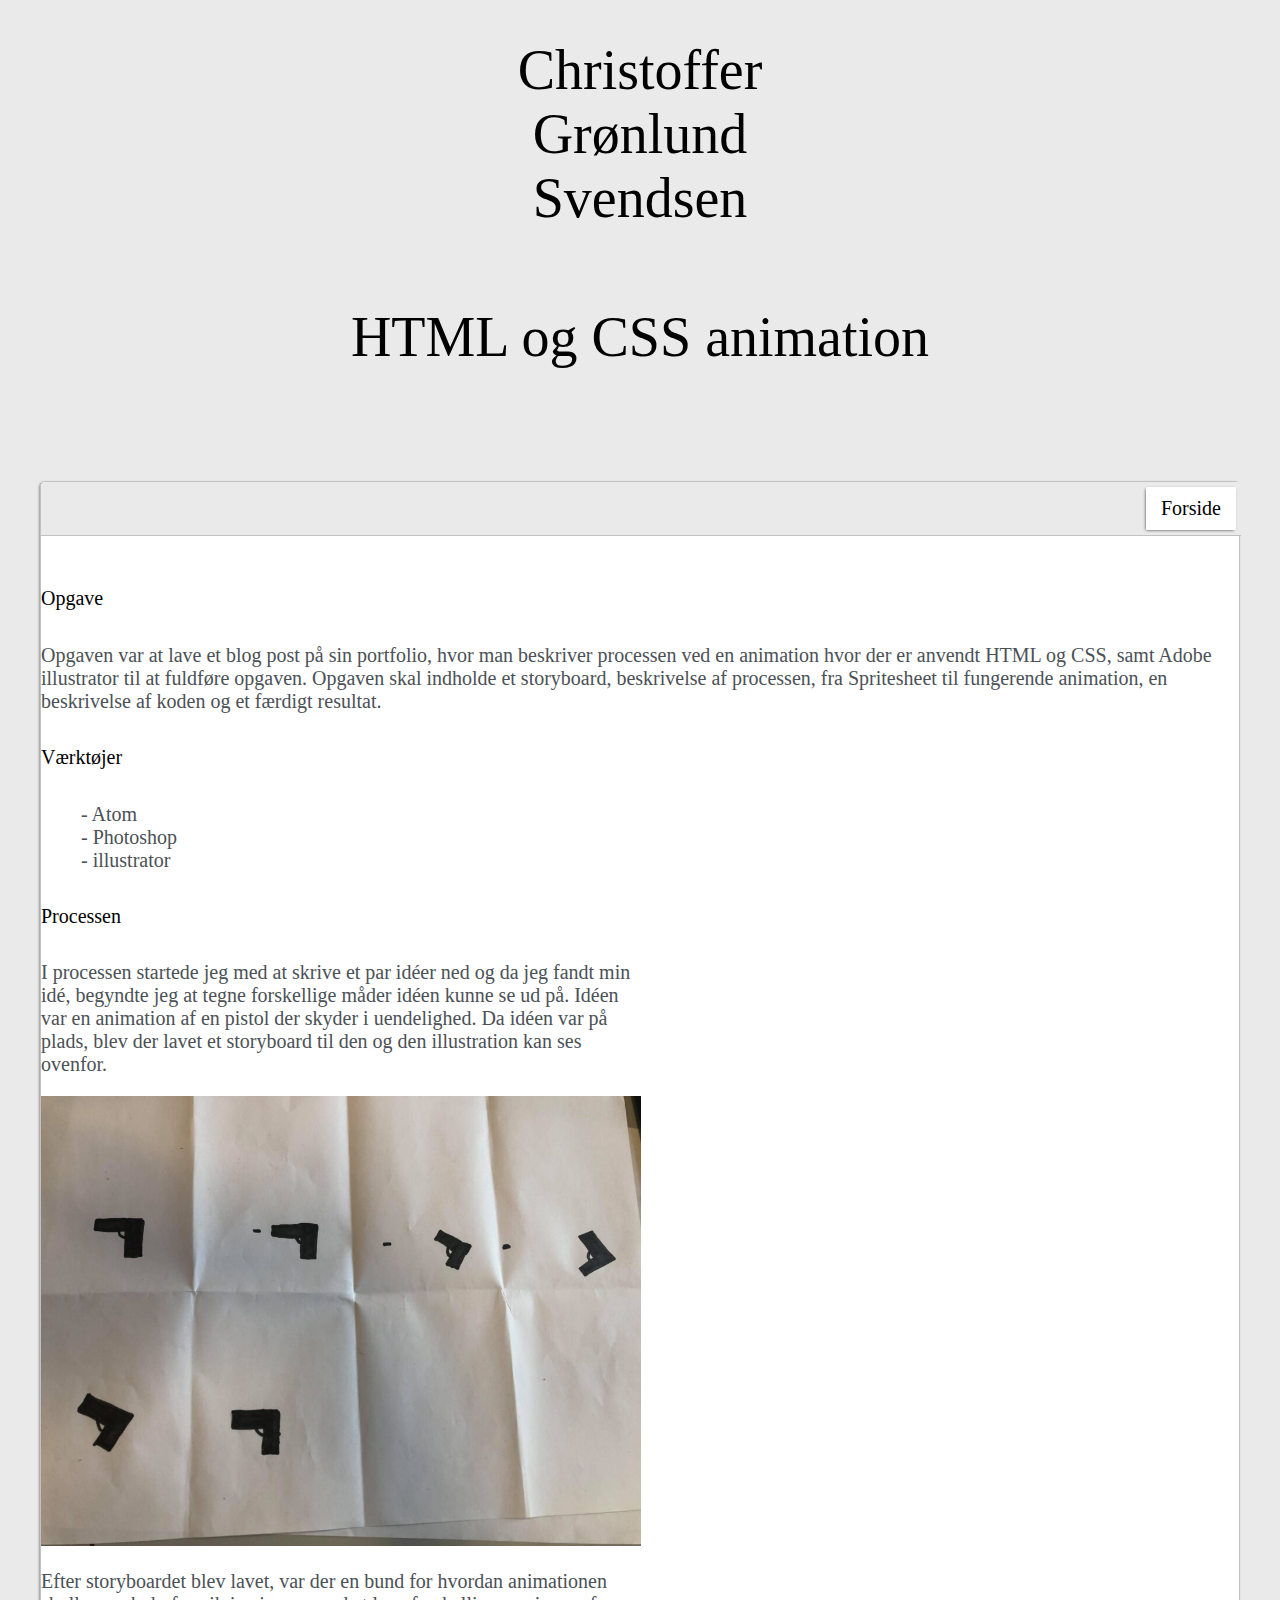
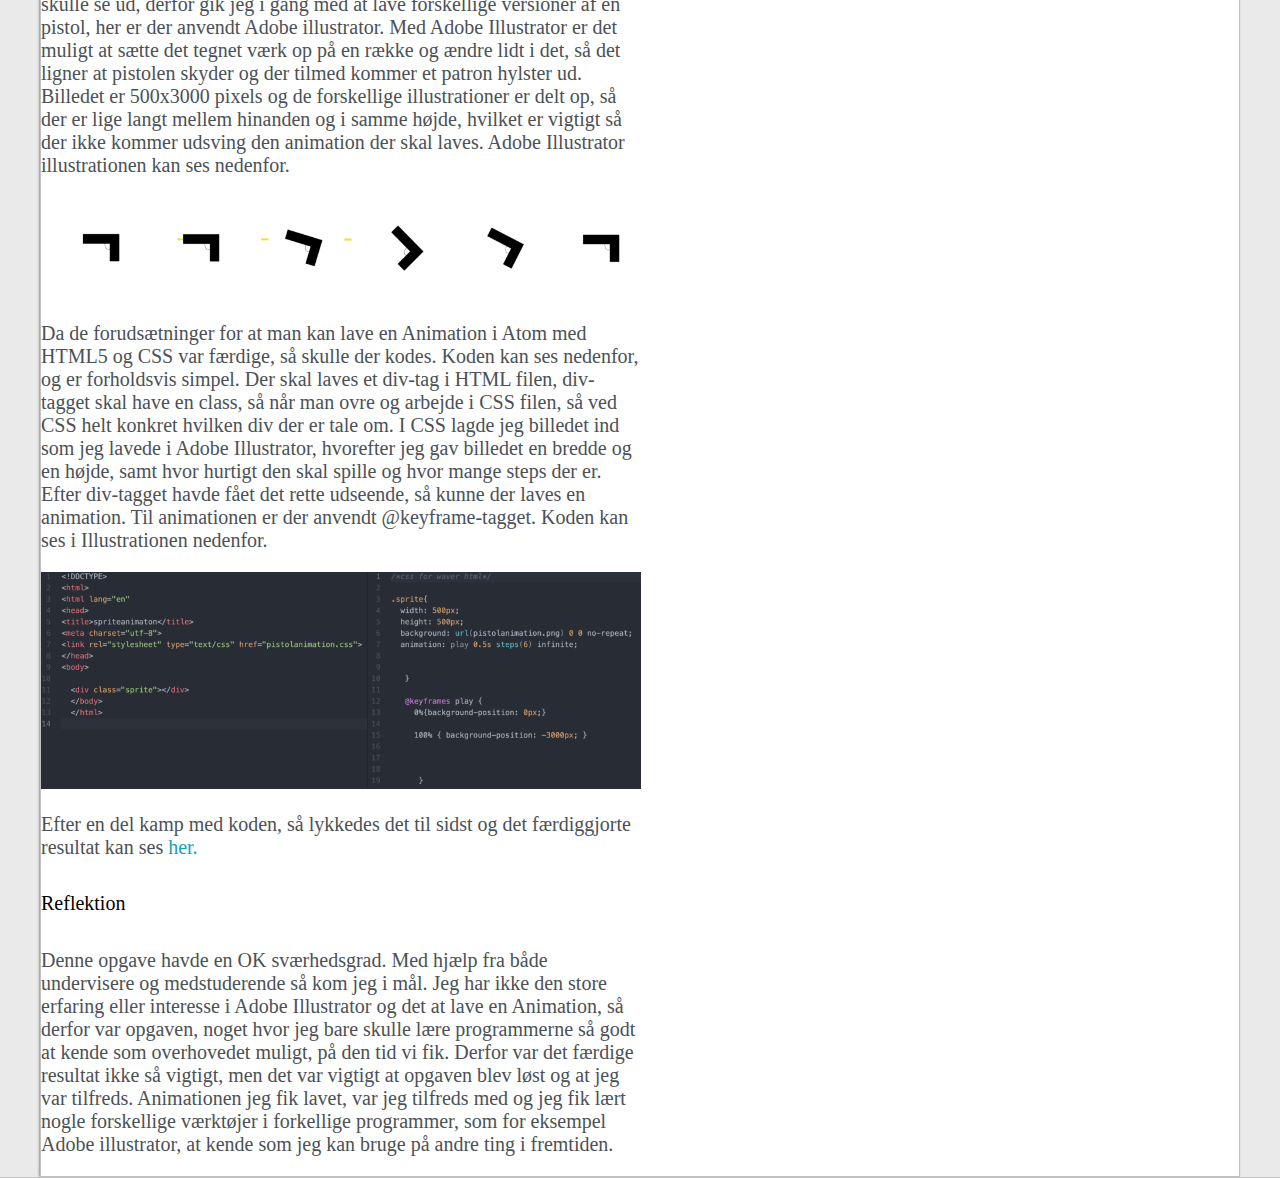
<file: Præsentationsportfolio 2/animationspost.html>
<!DOCTYPE html>
<html>
<head>
<title>animationspost</title>
<meta charset="UTF-8">
<meta name="viewport" content="width=device-width, initial-scale=1, maximum-scale=1, minimum-scale=1" />
<link rel="stylesheet" type="text/css" href="CSS/main.css">
<style type="text/css">
  .img-container{
    max-width: 600px;


  }

  img{
    width: 100%
  }

</style>
</head>
<body>

	<section class="s1">
		<div class="main-container">
			<div class="greeting-wrapper">
				<h1>Christoffer <br>Grønlund<br>Svendsen</h1>
        <h1> HTML og CSS animation<h1>
			</div>


			<div class="intro-wrapper">
				<div class="nav-wrapper">

				</div>

	<div class="nav-wrapper">



			<div class="forside-wrapper">

			</div>

		<ul id="navigation">
			<li><a href="index.html">Forside</a></li>

		</ul>
	</div>

	<div class="main-container">
		<br>

		<div class="img-container">


		</div>

		<h5>Opgave</h5>

		<p>Opgaven var at lave et blog post på sin portfolio, hvor man beskriver processen ved en

		animation hvor der er anvendt HTML og CSS, samt Adobe illustrator til at fuldføre opgaven.

		Opgaven skal indholde et storyboard, beskrivelse af processen, fra Spritesheet til

		fungerende animation, en beskrivelse af koden og et færdigt resultat.</p>

		<h5>Værktøjer</h5>
		<ul>
			<li>- Atom </li>
			<li>- Photoshop</li>
			<li>- illustrator</li>

		</ul>


		<h5>Processen</h5>
		<div class="img-container">

    <p> I processen startede jeg med at skrive et par idéer ned og da jeg fandt min idé, begyndte jeg at tegne forskellige måder idéen kunne se ud på. Idéen var en animation af en pistol der skyder i uendelighed. Da idéen var på plads, blev der lavet et storyboard til den og den illustration kan ses ovenfor. </p>
    <img class="tegninganimation" src="billeder/tegninganimation.jpg">
  </div>





    <div class="img-container">

    <p> Efter storyboardet blev lavet, var der en bund for hvordan animationen skulle se ud, derfor gik jeg i gang med at lave forskellige versioner af en pistol, her er der anvendt Adobe illustrator. Med Adobe Illustrator er det muligt at sætte det tegnet værk op på en række og ændre lidt i det, så det ligner at pistolen skyder og der tilmed kommer et patron hylster ud. Billedet er 500x3000 pixels og de forskellige illustrationer er  delt op, så der er lige langt mellem hinanden og i samme højde, hvilket er vigtigt så der ikke kommer udsving den animation der skal laves.  Adobe Illustrator illustrationen kan ses nedenfor.  </p>

    <img src="billeder/animationillustrator.png">
  </div>



		<div class="img-container">
      <p>Da de forudsætninger for at man kan lave en Animation i Atom med HTML5 og CSS var færdige, så skulle der kodes. Koden kan ses nedenfor, og er forholdsvis simpel.  Der skal laves et div-tag i HTML filen, div-tagget skal have en class, så når man ovre og arbejde i CSS filen, så ved CSS helt konkret hvilken div der er tale om. I CSS lagde jeg billedet ind som jeg lavede i Adobe Illustrator, hvorefter jeg gav billedet en bredde og en højde, samt hvor hurtigt den skal spille og hvor mange steps der er. Efter div-tagget havde fået det rette udseende, så kunne der laves en animation. Til animationen er der anvendt @keyframe-tagget. Koden kan ses i Illustrationen nedenfor.</p>

			<img  class="csshtmlpng" src="billeder/csshtml.png">
      <p> Efter en del kamp med koden, så lykkedes det til sidst og det færdiggjorte resultat kan ses <a href="http://christoffersvendsen.dk/portfolio/pistolanimation/Pistolanimation.html">her.</a></p>
		</div>

		<h5>Reflektion</h5>
		<div class="img-container">
      <p> Denne opgave havde en OK sværhedsgrad. Med hjælp fra både undervisere og medstuderende så kom jeg i mål. Jeg har ikke den store erfaring eller interesse i Adobe Illustrator og det at lave en Animation, så derfor var opgaven, noget hvor jeg bare skulle lære programmerne så godt at kende som overhovedet muligt, på den tid vi fik. Derfor var det færdige resultat ikke så vigtigt, men det var vigtigt at opgaven blev løst og at jeg var tilfreds. Animationen jeg fik lavet, var jeg tilfreds med og jeg fik lært nogle forskellige værktøjer i forkellige programmer, som for eksempel Adobe illustrator,  at kende som jeg kan bruge på andre ting i fremtiden. </p>

		</div>



	</div>





      </body>
      </html>
</file>
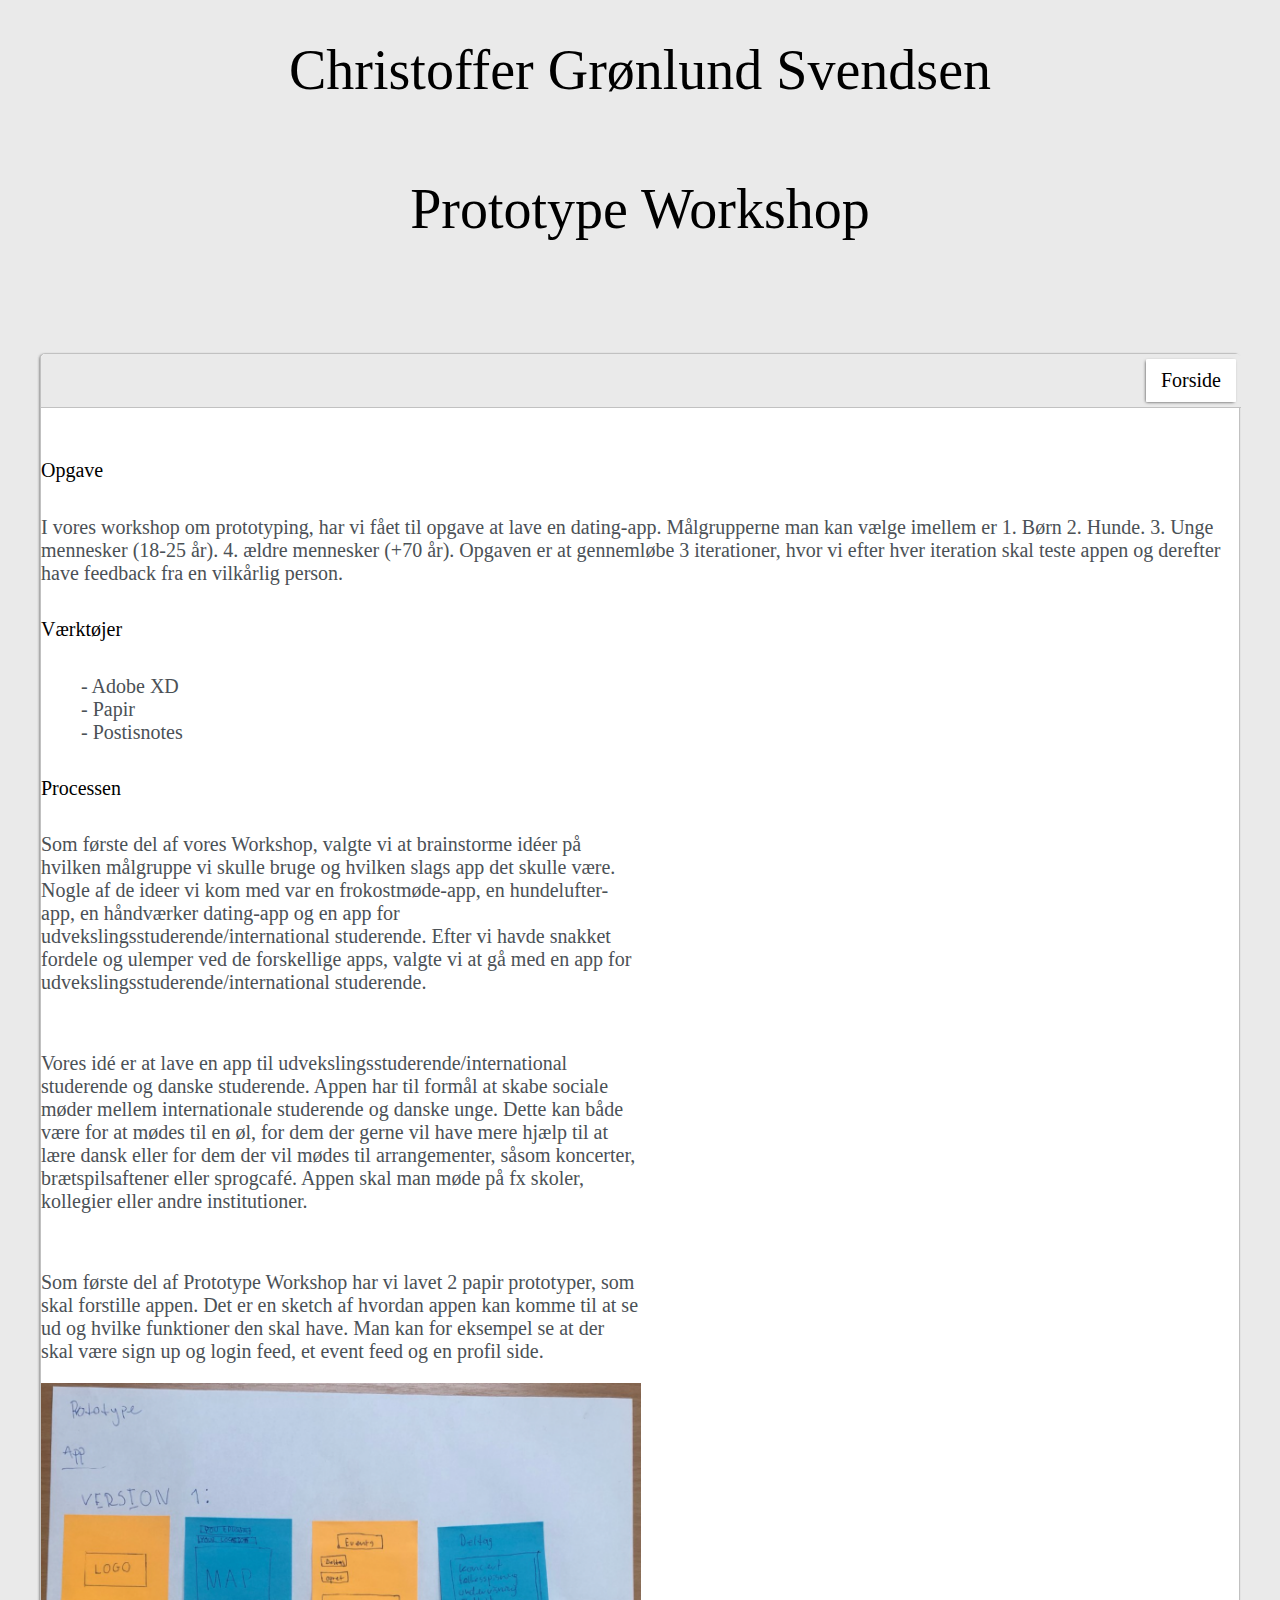
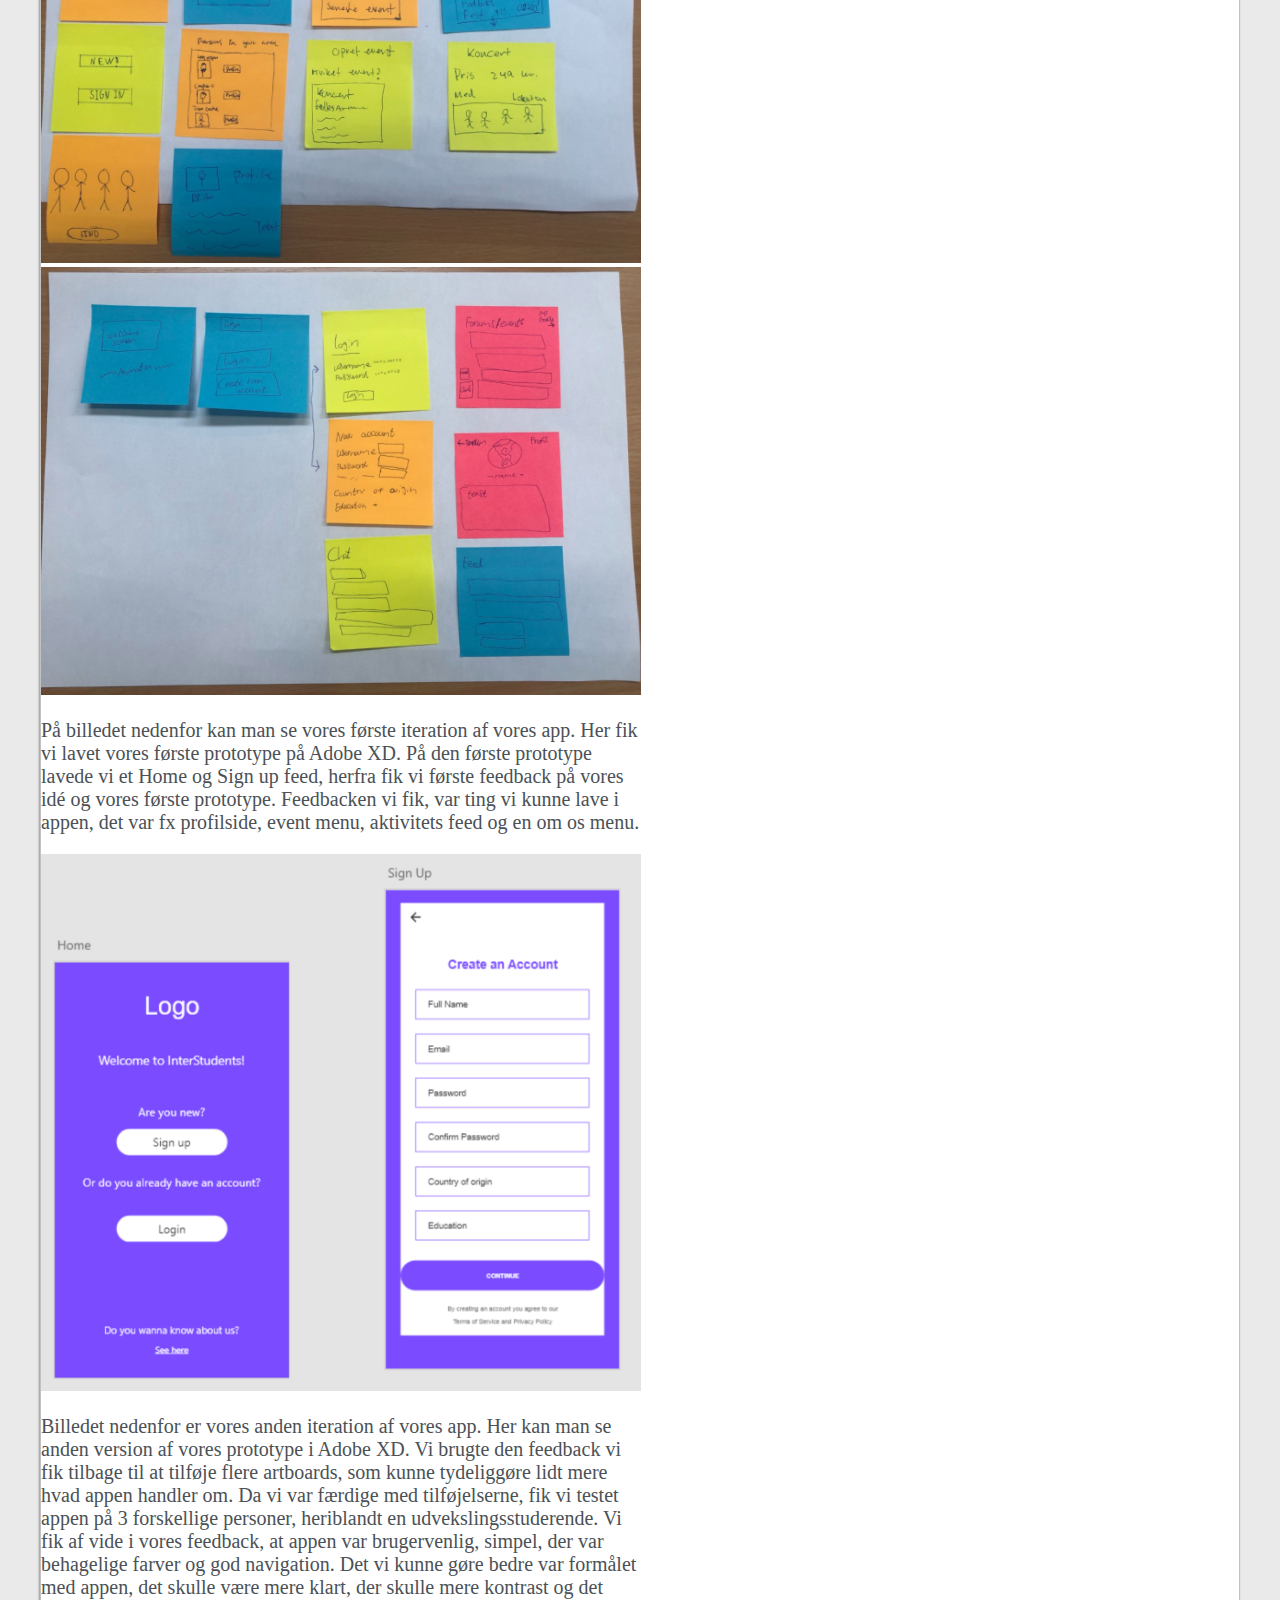
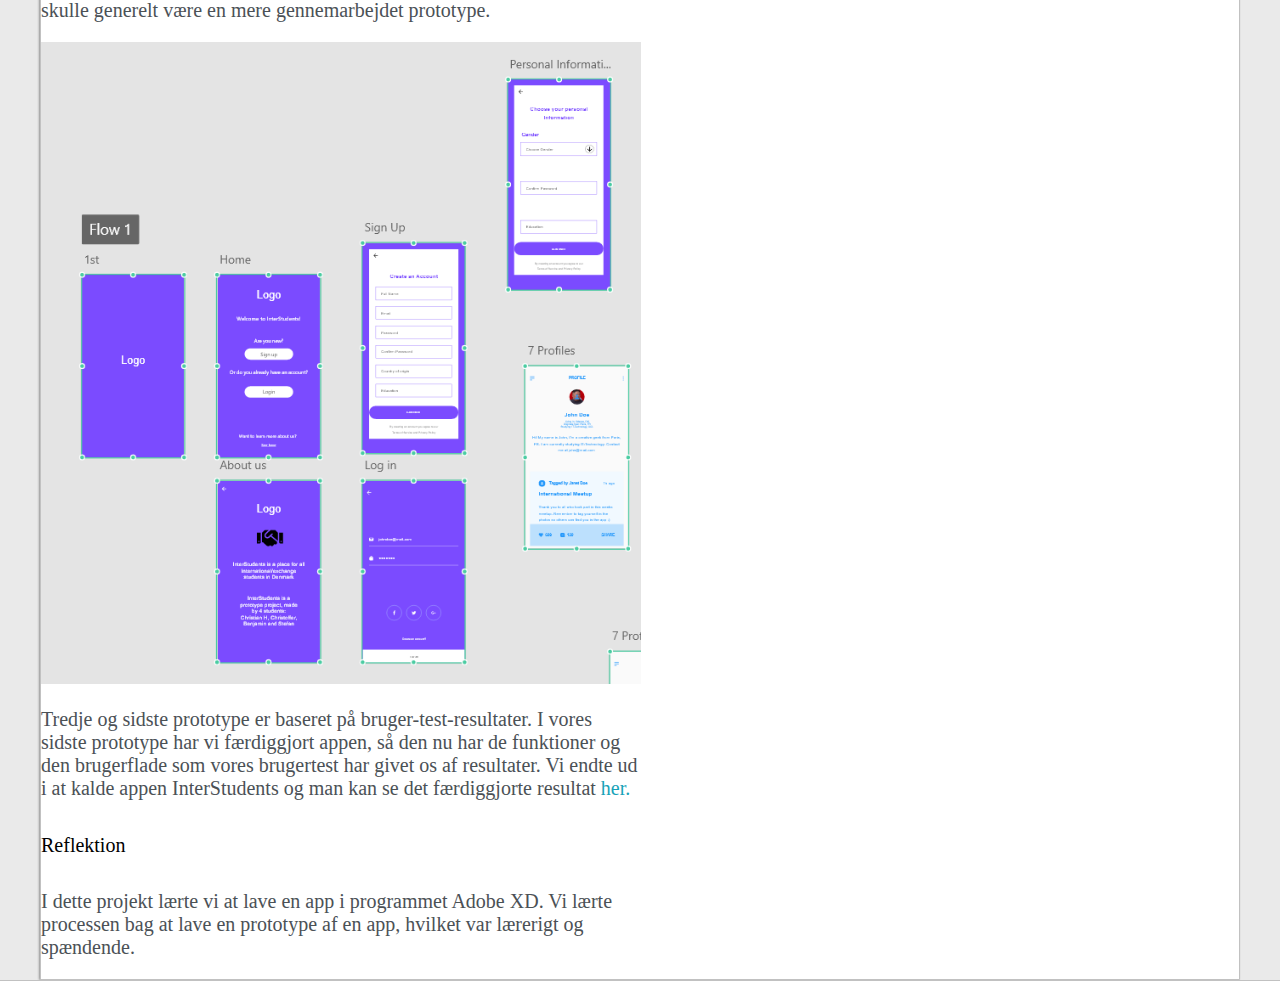
<file: Præsentationsportfolio 2/prototypeworkshop.html>
<!DOCTYPE html>
<html>
<head>
<title>prototypepost</title>
<meta charset="UTF-8">
<meta name="viewport" content="width=device-width, initial-scale=1, maximum-scale=1, minimum-scale=1" />
<link rel="stylesheet" type="text/css" href="CSS/main.css">
<style type="text/css">
  .img-container{
    max-width: 600px;


  }

  img{
    width: 100%
  }

</style>
</head>
<body>

	<section class="s1">
		<div class="main-container">
			<div class="greeting-wrapper">
				<h1>Christoffer Grønlund Svendsen</h1>
        <h1>Prototype Workshop<h1>
			</div>


			<div class="intro-wrapper">
				<div class="nav-wrapper">



						<div class="forside-wrapper">

						</div>

				</div>
        <body>
	<div class="nav-wrapper">


			<div class="forside-wrapper">

			</div>


		<ul id="navigation">
			<li><a href="index.html">Forside</a></li>

		</ul>
	</div>

	<div class="main-container">
		<br>

		<div class="img-container">


		</div>

		<h5>Opgave</h5>

		<p>I vores workshop om prototyping, har vi fået til opgave at lave en dating-app. Målgrupperne man kan vælge imellem er 1. Børn 2. Hunde. 3. Unge mennesker (18-25 år). 4. ældre mennesker (+70 år). Opgaven er at gennemløbe 3 iterationer, hvor vi efter hver iteration skal teste appen og derefter have feedback fra en vilkårlig person.</p>

		<h5>Værktøjer</h5>
		<ul>
			<li>- Adobe XD </li>
			<li>- Papir</li>
			<li>- Postisnotes</li>

		</ul>


		<h5>Processen</h5>
		<div class="img-container">

    <p> Som første del af vores Workshop, valgte vi at brainstorme idéer på hvilken målgruppe vi skulle bruge og hvilken slags app det skulle være. Nogle af de ideer vi kom med var en frokostmøde-app, en hundelufter-app, en håndværker dating-app og en app for udvekslingsstuderende/international studerende. Efter vi havde snakket fordele og ulemper ved de forskellige apps, valgte vi at gå med en app for udvekslingsstuderende/international studerende. </p>
    <br>
    <p> Vores idé er at lave en app til udvekslingsstuderende/international studerende og danske studerende. Appen har til formål at skabe sociale møder mellem internationale studerende og danske unge. Dette kan både være for at mødes til en øl, for dem der gerne vil have mere hjælp til at lære dansk eller for dem der vil mødes til arrangementer, såsom koncerter, brætspilsaftener eller sprogcafé. Appen skal man møde på fx skoler, kollegier eller andre institutioner.  </p>
    <br>
    <p>Som første del af Prototype Workshop har vi lavet 2 papir prototyper, som skal forstille appen. Det er en sketch af hvordan appen kan komme til at se ud og hvilke funktioner den skal have. Man kan for eksempel se at der skal være sign up og login feed, et event feed og en profil side.</p>

    <img class="tegninganimation" src="billeder/prototype1.png">
    <img class="tegninganimation" src="billeder/prototype2.png">
  </div>





    <div class="img-container">

    <p> På billedet nedenfor kan man se vores første iteration af vores app. Her fik vi lavet vores første prototype på Adobe XD. På den første prototype lavede vi et Home og Sign up feed, herfra fik vi første feedback på vores idé og vores første prototype. Feedbacken vi fik, var ting vi kunne lave i appen, det var fx profilside, event menu, aktivitets feed og en om os menu. </p>

    <img src="billeder/1iteration.png">
  </div>



		<div class="img-container">
      <p>Billedet nedenfor er vores anden iteration af vores app. Her kan man se anden version af vores prototype i Adobe XD. Vi brugte den feedback vi fik tilbage til at tilføje flere artboards, som kunne tydeliggøre lidt mere hvad appen handler om. Da vi var færdige med tilføjelserne, fik vi testet appen på 3 forskellige personer, heriblandt en udvekslingsstuderende. Vi fik af vide i vores feedback, at appen var brugervenlig, simpel, der var behagelige farver og god navigation. Det vi kunne gøre bedre var formålet med appen, det skulle være mere klart, der skulle mere kontrast og det skulle generelt være en mere gennemarbejdet prototype.</p>

			<img  class="csshtmlpng" src="billeder/2iteration.png">
      <p> Tredje og sidste prototype er baseret på bruger-test-resultater. I vores sidste prototype har vi færdiggjort appen, så den nu har de funktioner og den brugerflade som vores brugertest har givet os af resultater. Vi endte ud i at kalde appen InterStudents og man kan se det færdiggjorte resultat <a href="https://xd.adobe.com/view/401907d8-ebe2-4d26-8911-72b05fa87089-154a/">her.</a></p>
		</div>

		<h5>Reflektion</h5>
		<div class="img-container">
      <p>I dette projekt lærte vi at lave en app i programmet Adobe XD. Vi lærte processen bag at lave en prototype af en app, hvilket var lærerigt og spændende.</p>

		</div>



	</div>





      </body>
      </html>
</file>
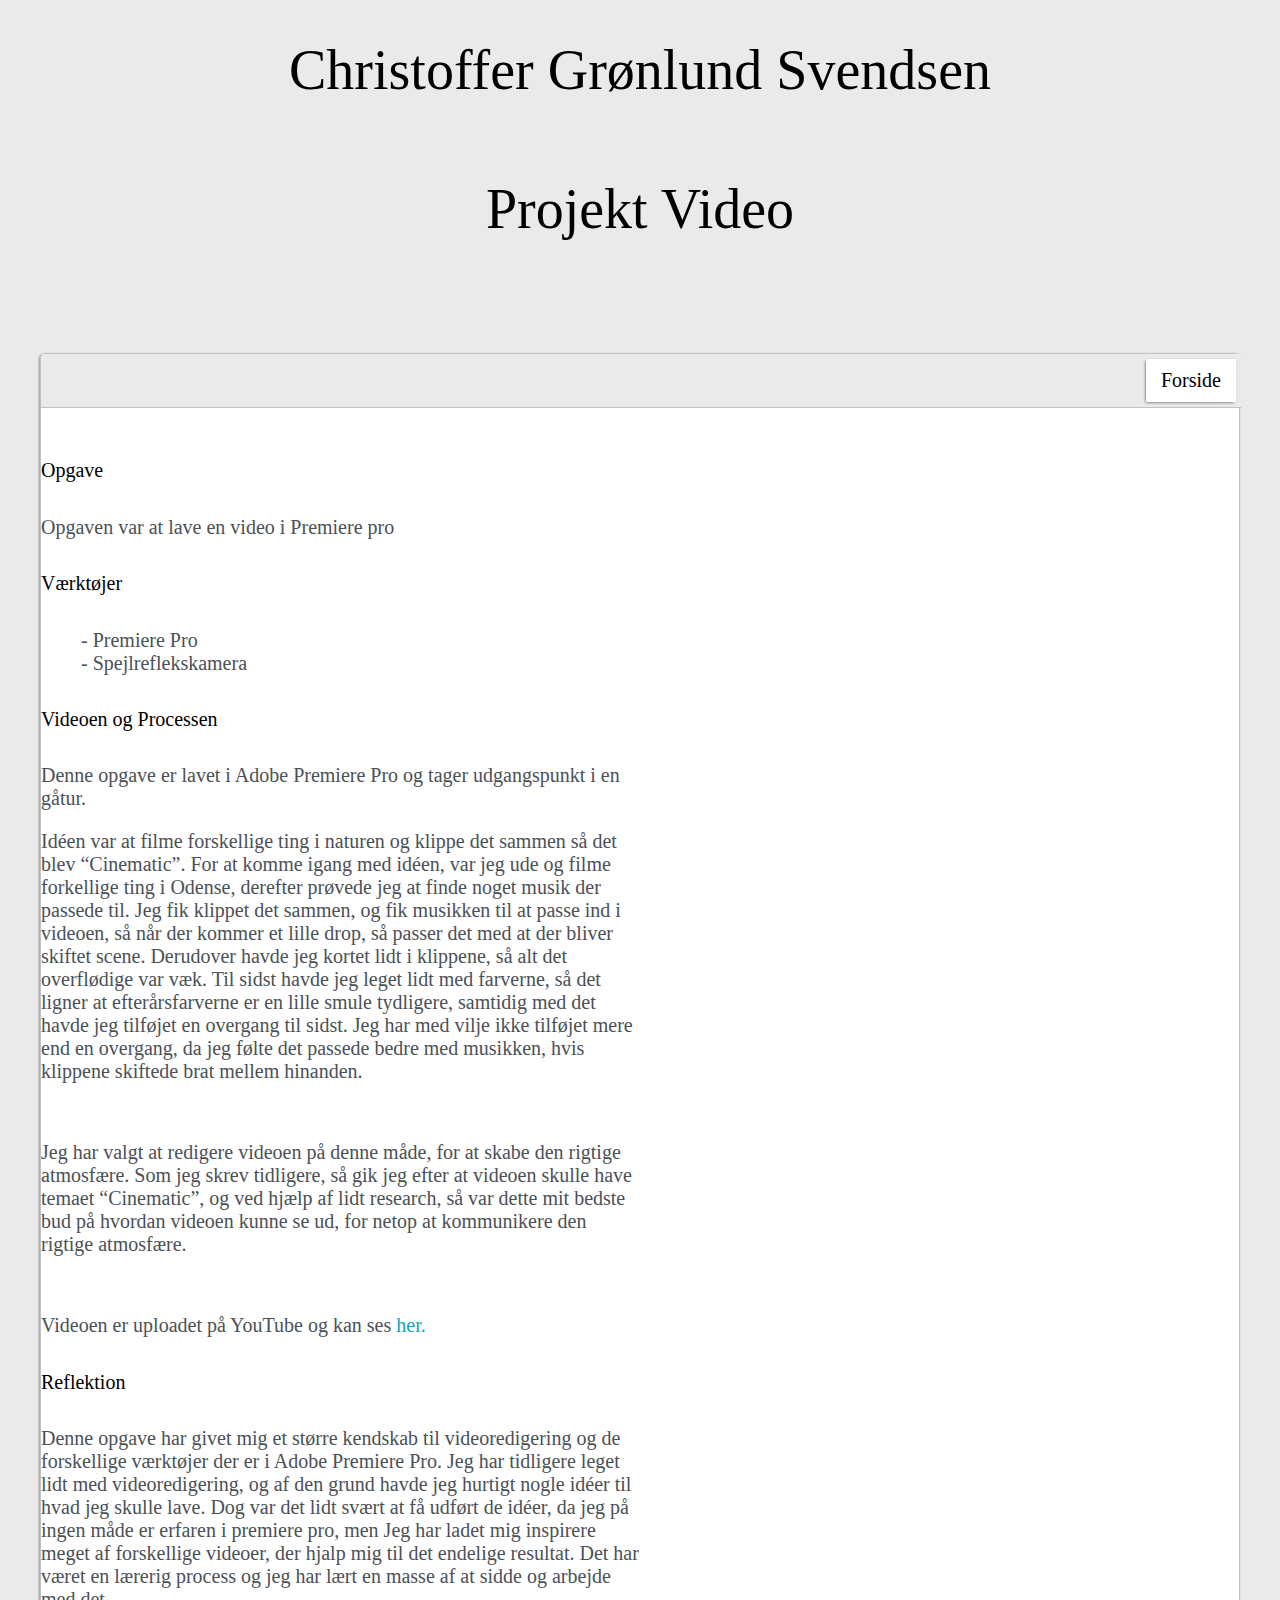
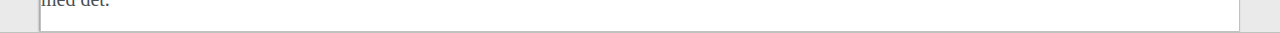
<file: Præsentationsportfolio 2/video.html>
<!DOCTYPE html>
<html>
<head>
	<title>video</title>
	<meta charset="UTF-8">
	<meta name="viewport" content="width=device-width, initial-scale=1, maximum-scale=1, minimum-scale=1" />
	<link rel="stylesheet" type="text/css" href="CSS/main.css">

  <style type="text/css">
  .img-container{
    max-width: 600px;


  }

  img{
    width: 100%
  }

</style>
</head>
<body>

	<section class="s1">
		<div class="main-container">
			<div class="greeting-wrapper">
				<h1>Christoffer Grønlund Svendsen</h1>
        <h1>Projekt Video<h1>
			</div>


			<div class="intro-wrapper">
				<div class="nav-wrapper">



						<div class="forside-wrapper">

						</div>

				</div>
        <body>
	<div class="nav-wrapper">


			<div class="dots-wrapper">

			</div>


		<ul id="navigation">
			<li><a href="index.html">Forside</a></li>

		</ul>
	</div>

	<div class="main-container">
		<br>

		<div class="img-container">


		</div>

		<h5>Opgave</h5>

		<p> Opgaven var at lave en video i Premiere pro</p>

		<h5>Værktøjer</h5>
		<ul>
			<li>- Premiere Pro </li>
			<li>- Spejlreflekskamera</li>


		</ul>


		<h5>Videoen og Processen</h5>
		<div class="img-container">

    <p> Denne opgave er lavet i Adobe Premiere Pro og tager udgangspunkt i en gåtur. </p>

    <p> Idéen var at filme forskellige ting i naturen og klippe det sammen så det blev “Cinematic”. For at komme igang med idéen, var jeg ude og filme forkellige ting i Odense, derefter prøvede jeg at finde noget musik der passede til. Jeg fik klippet det sammen, og fik musikken til at passe ind i videoen, så når der kommer et lille drop, så passer det med at der bliver skiftet scene. Derudover havde jeg kortet lidt i klippene, så alt det overflødige var væk. Til sidst havde jeg leget lidt med farverne, så det ligner at efterårsfarverne er en lille smule tydligere, samtidig med det havde jeg tilføjet en overgang til sidst. Jeg har med vilje ikke tilføjet mere end en overgang, da jeg følte det passede bedre med musikken, hvis klippene skiftede brat mellem hinanden. </p>
    <br>
    <p>Jeg har valgt at redigere videoen på denne måde, for at skabe den rigtige atmosfære. Som jeg skrev tidligere, så gik jeg efter at videoen skulle have temaet “Cinematic”, og ved hjælp af lidt research, så var dette mit bedste bud på hvordan videoen kunne se ud, for netop at kommunikere den rigtige atmosfære.</p>
    <br>

  <p>Videoen er uploadet på YouTube og kan ses <a href="https://www.youtube.com/watch?v=kIBi6pdVQtE&feature=youtu.be">her.</a></p>

		<h5>Reflektion</h5>
		<div class="img-container">
      <p> Denne opgave har givet mig et større kendskab til videoredigering og de forskellige værktøjer der er i Adobe Premiere Pro. Jeg har tidligere leget lidt med videoredigering, og af den grund havde jeg hurtigt nogle idéer til hvad jeg skulle lave. Dog var det lidt svært at få udført de idéer, da jeg på ingen måde er erfaren i premiere pro, men Jeg har ladet mig inspirere meget af forskellige videoer, der hjalp mig til det endelige resultat. Det har været en lærerig process og jeg har lært en masse af at sidde og arbejde med det.   </p>

		</div>



	</div>





      </body>
      </html>
</file>
<file: Præsentationsportfolio 2/CSS/main.css>
:root{
	--mainColor:#eaeaea;
	--secondaryColor:#fff;

	--borderColor:#c1c1c1;

	--mainText:black;
	--secondaryText:#4b5156;

	--themeDotBorder:#24292e;

	--previewBg:rgb(251, 249, 243, 0.8);
	--previewShadow:#F2E7AE;


	--buttonColor:black;


}


html, body{
	padding: 0;
	margin: 0;
	scroll-behavior: smooth;
}

body *{
	transition: 0.2s;
}


h1, h2, h3, h4, h5, h6, strong{
	color: var(--mainText);
	font-family: serif;
	font-weight: 500;
}

p, li, span, label, input, textarea{
	color: var(--secondaryText);
	font-family: serif;
	font-size: 20px;
}

a{
	text-decoration: none;
	color:#17a2b8;
}

ul{
	list-style: none;
}

h1 { font-size: 56px;}
h2 { font-size: 36px;}
h3 { font-size: 28px;}
h4 { font-size: 24px;}
h5 { font-size: 20px;}
h6 { font-size: 16px;}


.s1{
	background-color: var(--mainColor);
	border-bottom:1px solid var(--borderColor);
	overflow:auto;
}

.s2{
	background-color: var(--secondaryColor);
	border-bottom:1px solid var(--borderColor);
	overflow:auto;
}

.main-container{
	width: 1200px;
	margin: 0 auto;
}

.greeting-wrapper{
	font-family: serif;
	display: grid;
	text-align: center;
	align-content: center;
	min-height: 10em;
	color: #fff;
	font-weight: 1000;
}

.intro-wrapper{
	background-color: var(--secondaryColor);
	border:1px solid var(--borderColor);
	border-radius:5px 5px 0 0;
	-webkit-box-shadow: -1px 1px 3px -1px rgba(0,0,0,0.75);
	-moz-box-shadow: -1px 1px 3px -1px rgba(0,0,0,0.75);
	box-shadow: -1px 1px 3px -1px rgba(0,0,0,0.75);
	display: grid;
	grid-template-columns: 1fr 1fr;
	grid-template-areas:
		'nav-wrapper nav-wrapper'
		'left-column right-column'
	;
}

.nav-wrapper{
	border-radius:5px 5px 0 0;
	grid-area:nav-wrapper;
	border-bottom: 1px solid var(--borderColor);
	display: flex;
	justify-content: space-between;
	align-items: center;
	background-color: var(--mainColor);
}

#navigation a{
	color:var(--mainText);
}


#navigation{
	margin:0;
	padding: 10px;
  background-color: white;
  border-radius: 2%;
  margin-right: 5px;
  margin-top: 5px;
  margin-bottom: 5px;
  -webkit-box-shadow: -1px 1px 3px -1px rgba(0,0,0,0.75);
	-moz-box-shadow: -1px 1px 3px -1px rgba(0,0,0,0.75);
	box-shadow: -1px 1px 3px -1px rgba(0,0,0,0.75);


}

#navigation li{
	display: inline-block;
	margin-right: 5px;
	margin-left:5px;

}


.left-column{
	grid-area: left-column;
	padding-top:50px;
	padding-bottom: 50px;
}

#profile_pic{
	display: block;
	margin:0 auto;

	height: 200px;
	width: 200px;
	object-fit: cover;
	border:2px solid var(--borderColor);
  border-radius: 5%;
	text-shadow: 4px 4px 10px #111;
}


#theme-options-wrapper{
	display: flex;
	justify-content: center;
}

.theme-dot{
	height: 30px;
	width: 30px;
	background-color: black;
	border-radius: 50%;

	margin: 5px;
	border:2px solid var(--themeDotBorder);

	-webkit-box-shadow: -1px 1px 3px -1px rgba(0,0,0,0.75);
	-moz-box-shadow: -1px 1px 3px -1px rgba(0,0,0,0.75);
	box-shadow: -1px 1px 3px -1px rgba(0,0,0,0.75);

	cursor: pointer;
}


.theme-dot:hover{
	border-width: 5px;
}

#settings-note{
	font-size: 12px;
	font-style: italic;
	text-align: center;
}

.right-column{
	grid-area: right-column;
	display: grid;
	align-content: center;

	padding-top: 50px;
	padding-bottom: 50px;
}


#preview-shadow{
	background-color: var(--previewShadow);
	max-width: 300px;
	height: 180px;
	padding-left: 30px;
	padding-top: 30px;
}

#preview{
	width: 300px;
	border:1.5px solid #17a2b8;
	background-color: var(--previewBg);
	padding:15px;
	position: relative;
}

.corner{
	width:7px;
	height: 7px;
	border-radius: 50%;
	border:1.5px solid #17a2b8;
	background-color: #fff;
	position: absolute;
}

#corner-tl{
	top:-5px;
	left: -5px
}

#corner-tr{
	top:-5px;
	right: -5px
}


#corner-br{
	bottom:-5px;
	right: -5px
}


#corner-bl{
	bottom:-5px;
	left: -5px
}

.about-wrapper{
	display: grid;
	grid-template-columns: repeat(auto-fit, minmax(320px, 1fr));
	padding-bottom: 50px;
	padding-top: 50px;
	gap:100px;
}


#skills{
	display: flex;
	justify-content: space-evenly;
	background-color: var(--previewShadow);
  -webkit-box-shadow: -1px 1px 3px -1px rgba(0,0,0,0.75);
	-moz-box-shadow: -1px 1px 3px -1px rgba(0,0,0,0.75);
	box-shadow: -1px 1px 3px -1px rgba(0,0,0,0.75);
}

.social-links{
	display: grid;
	align-content: center;
	text-align: center;
}

#social_img{
	width: 100%;
  border-radius: 5%;
  -webkit-box-shadow: -1px 1px 3px -1px rgba(0,0,0,0.75);
	-moz-box-shadow: -1px 1px 3px -1px rgba(0,0,0,0.75);
	box-shadow: -1px 1px 3px -1px rgba(0,0,0,0.75);

}


.post-wrapper{
	display: grid;
	grid-template-columns: repeat(auto-fit, 320px);
	gap:20px;
	justify-content: center;
	padding-bottom: 50px;
}

.post{
	border:1px solid var(--borderColor);
	-webkit-box-shadow: -2px 7px 21px -9px rgba(0,0,0,0.75);
	-moz-box-shadow: -2px 7px 21px -9px rgba(0,0,0,0.75);
	box-shadow: -2px 7px 21px -9px rgba(0,0,0,0.75);
}

.thumbnail{
	display: block;
	width: 100%;
	height:180px;
	object-fit: cover;
}

.post-preview{
	background-color: #fff;
	padding:15px;
}

.post-title{
	color:black;
	margin: 0;
}

.post-intro{
	color:#4b5156;
	font-size: 14px;
}


#contact-form{
	display: block;
	max-width: 600px;
	margin: 0 auto;
	border: 1px solid var(--borderColor);
	padding: 15px;
	border-radius: 5px;
	background-color: var(--mainColor);
	margin-bottom: 50px;

}

#contact-form label{
	line-height: 2.7em;
}

#contact-form textarea{
	min-height: 100px;
	font-size: 14px;
}


.input-field{
	width: 100%;
	padding-top: 10px;
	padding-bottom:10px;
	background-color: var(--secondaryColor);
	border-radius: 5px;
	border:1px solid var(--borderColor);
	font-size: 14px;
}


#submit-btn{
	margin-top: 10px;
	width: 100%;
	padding-top: 10px;
	padding-bottom:10px;
	color: #fff;
	background-color: var(--buttonColor);
	border:none;
}


@media screen and (max-width: 1200px){
	.main-container{
		width: 95%;
	}
}

@media screen and (max-width: 800px){
	.intro-wrapper{
		grid-template-columns: 1fr;
		grid-template-areas:
			'nav-wrapper'
			'left-column'
			'right-column'
		;
	}

	.right-column{
		justify-content: center;
	}

}

@media screen and (max-width: 400px){
	#preview-shadow{
		max-width: 280px;
		height: 180px;
		padding-left: 10px;
		padding-top: 10px;
	}

	#preview{
		width: 280px;



}
.tegninganimation {
	width: 600px;
	border-radius: 5%;

}
.aktivanimation {
	width: 500px;

}
.csshtmlpng{
	width: 600px;
	border-radius: 5%;
}
</file>
